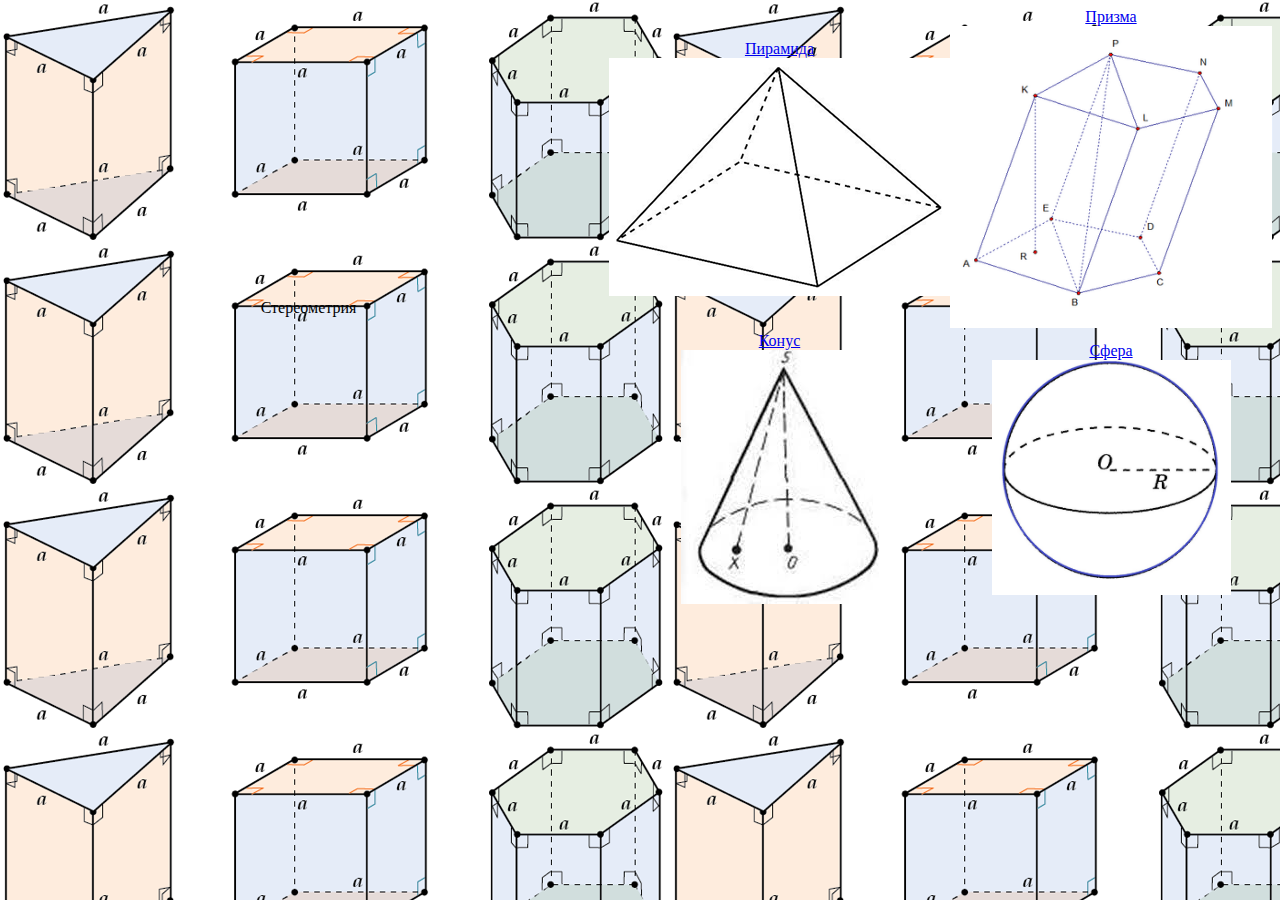
<file: index.html>
<!doctype html>
<html>
<head>

<meta charset="utf-8">
<title>Документ без названия</title>
<link href="css/styles.css" rel="stylesheet">
</head>

<body background="img/стереометрия.png">
<div>
<table border="0" cellspacing="0" cellpadding="0">
  <tr>
    <td width="50%" rowspan="2" align="center"><bl1>Стереометрия</bl1></td>
    <td width="25%" align="center"><a href="wiki/Пирамида (геометрия) — Википедия.html"><bl2>Пирамида<br>
      <img width="341" height="238" src="img/пирам.png"></bl2></a></td>
    <td width="25%" align="center"><a href="wiki/Призма (геометрия) — Википедия.html"><bl2>Призма<br>
      <img width="322" height="302" src="img/призм.png"></bl2></a></td>
  </tr>
  <tr>
    <td width="25%" align="center"><a href="wiki/Конус — Википедия.html"><bl2>Конус<br>
      <img width="198" height="254" src="img/кон.jpg"></bl2></a></td>
    <td width="25%" align="center"><a href="wiki/Сфера — Википедия.html"><bl2>Сфера<br>
      <img width="239" height="235" src="img/сфера.jpg"></bl2></a></td>
  </tr>
</table>
</div>
</body>
</html>
</file>
<file: css/styles.css>
/* CSS Document */

div.bl1{
	width:300px;
	float:left;
	padding: 15px;
	margin: 30px;
	font: 30pt Tahoma;
	color: #808000;
}
div.bl2{
	width:600px;
	background: #ffffff;
	padding: 15px;
	margin: 30px;
	border: solid 1px black;
	font: 14pt Tahoma;
	float:left;
}.img {
}
</file>
